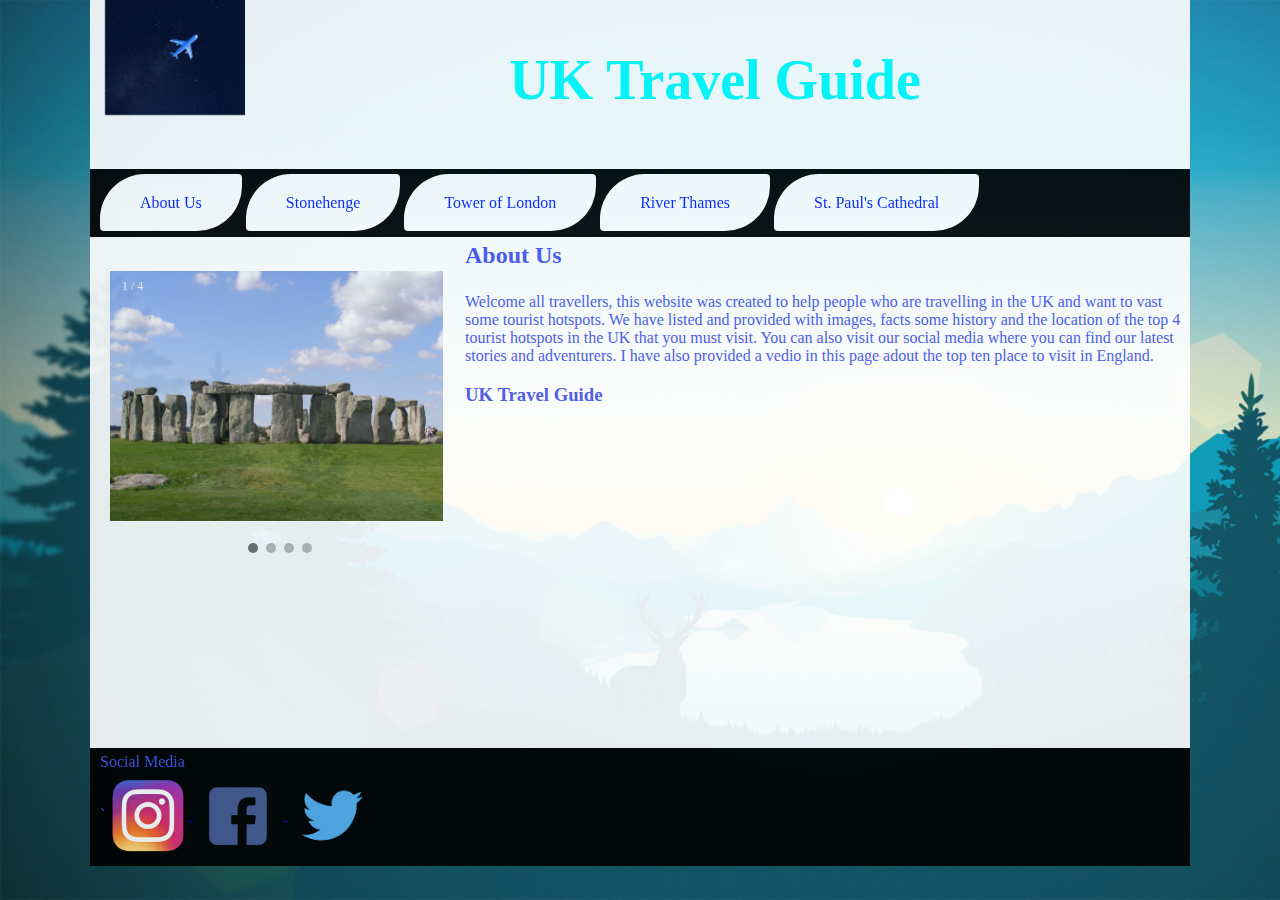
<file: index.html>
<!DOCTYPE HTML>
<html lang="en">
<head>
	<meta http-equiv="Content-Type" content="text/html; charset=utf-8">
	<title>About us</title>
	<link rel="stylesheet" type="text/css" href="style.css">
</head>
<body>
<div id="wrap">
	
	
	
	<div id="header">
	<a href="index.html"><img id="logo" src="Logo.jpg"></a>

	
	<h1>UK Travel Guide </h1>
	
	</div>
	
	<div id="nav">
		
		<ul id="menu">
		  <li><a href="index.html">About Us</a></li>
		  <li><a href="page2.html">Stonehenge</a></li>
		  <li><a href="page3.html">Tower of London</a></li>
		  <li><a href="page4.html">River Thames</a></li>
		  <li><a href="page5.html">St. Paul's Cathedral</a></li>
	</div>

	<div id="main">
		<h2>About Us</h2>
		
		<p>Welcome all travellers, this website was created to help people who are travelling in the UK and want to vast some tourist hotspots. We have listed and provided with images, facts some history and the location of the top 4 tourist hotspots in the UK that you must visit. You can also visit our social media where you can find our latest stories and adventurers. I have also provided a vedio in this page adout the top ten place to visit in England.</p> 
		
		<h3>UK Travel Guide</h3>
		<iframe width="560" height="315" src="https://www.youtube.com/embed/hbQbaUeOkDQ" frameborder="0" allow="accelerometer; autoplay; encrypted-media; gyroscope; picture-in-picture" allowfullscreen></iframe>
	</div>	
	<div id="sidebar">
<!DOCTYPE html>
<html>
<sidebar>
<meta name="viewport" content="width=device-width, initial-scale=1">
</style>
<h2></h2>
<div class="slideshow-container">

<div class="mySlides fade">
  <div class="numbertext">1 / 4</div>
  <img src="stonehenge.jpg" style= width="300" height="250">
</div>

<div class="mySlides fade">
  <div class="numbertext">2 / 4</div>
  <img src="tower2.jpg" style= width="200" height="200">
</div>

<div class="mySlides fade">
  <div class="numbertext">3 / 4</div>
  <img src="river.jpg" style= width="200" height="200">
</div>

<div class="mySlides fade">
  <div class="numbertext">4 / 4</div>
  <img src="pauls.jpg" style= width="300" height="250">
</div>

</div>
<br>

<div style="text-align:center">
  <span class="dot"></span> 
  <span class="dot"></span> 
  <span class="dot"></span> 
  <span class="dot"></span> 
</div>

<script>
var slideIndex = 0;
showSlides();

function showSlides() {
  var i;
  var slides = document.getElementsByClassName("mySlides");
  var dots = document.getElementsByClassName("dot");
  for (i = 0; i < slides.length; i++) {
    slides[i].style.display = "none";  
  }
  slideIndex++;
  if (slideIndex > slides.length) {slideIndex = 1}    
  for (i = 0; i < dots.length; i++) {
    dots[i].className = dots[i].className.replace(" active", "");
  }
  slides[slideIndex-1].style.display = "block";  
  dots[slideIndex-1].className += " active";
  setTimeout(showSlides, 2000); // Change image every 2 seconds
}
</script>
</body>
	</div>
	<div id="footer">
		<p>Social Media</p>`
		<a href="https://www.instagram.com/"><img src="insta.png" alt="Animals" width="80" height="80">
		<a href="https://www.facebook.com/"><img src="fb.png" alt="Animals" width="90" height="90">
		<a href="https://twitter.com/?lang=en-gb"><img src="twitter.png" alt="Animals" width="90" height="90">
	</div></div>

</script>
</body>
</html>
</file>
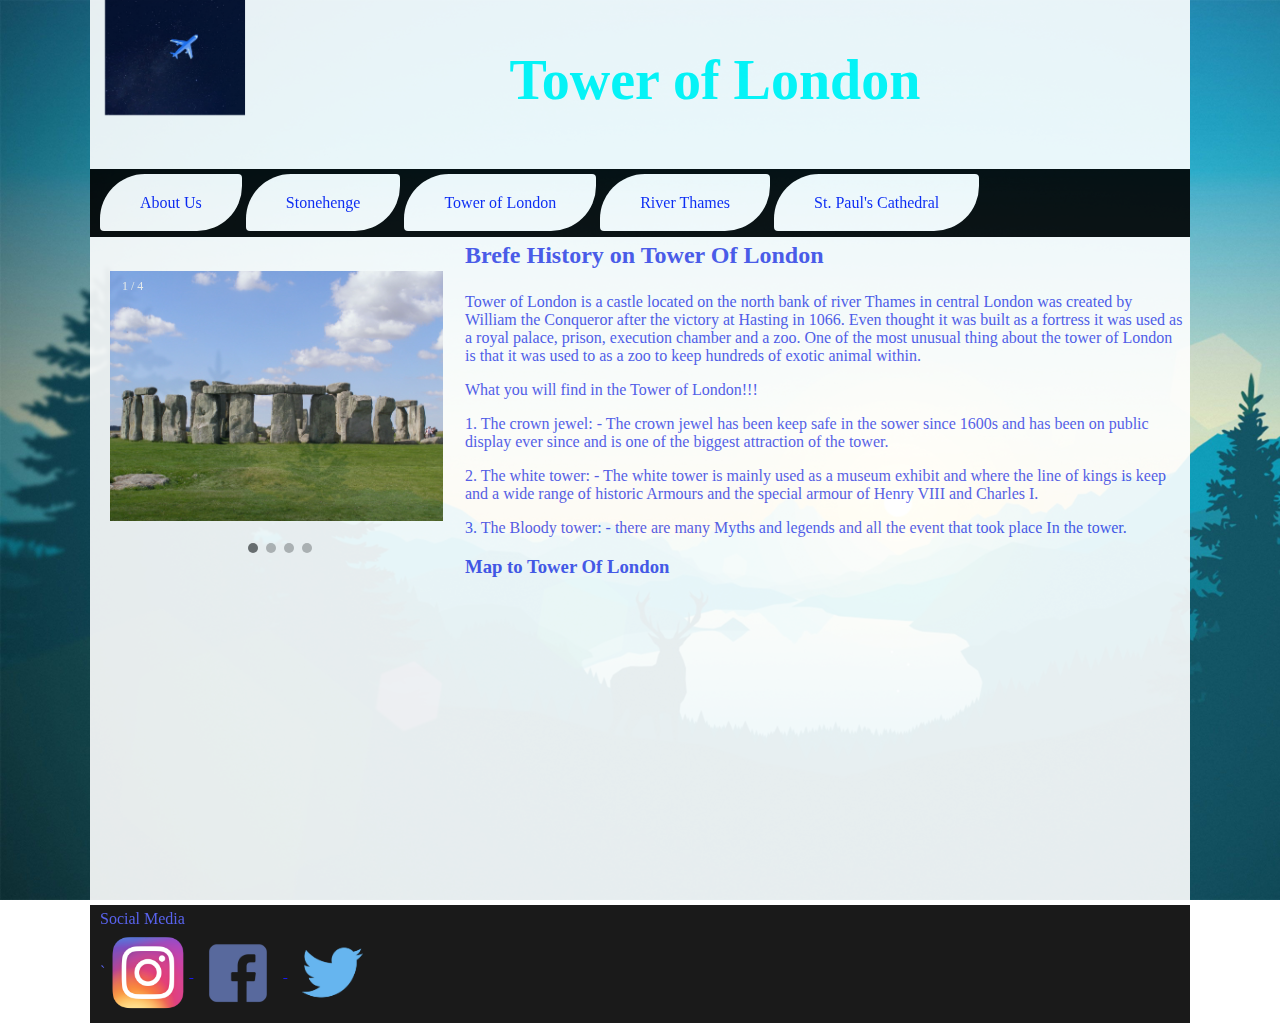
<file: page3.html>
<!DOCTYPE HTML>
<html lang="en">
<head>
	<meta http-equiv="Content-Type" content="text/html; charset=utf-8">
	<title>Tower of London</title>
	<link rel="stylesheet" type="text/css" href="style.css">
</head>
<body>
<div id="wrap">
	
	
	
	<div id="header">
	<a href="index.html"><img id="logo" src="Logo.jpg"></a>

	
	<h1>Tower of London</h1>
	
	</div>
	
	<div id="nav">
		<ul id="menu">
		  <li><a href="index.html">About Us</a></li>
		  <li><a href="page2.html">Stonehenge</a></li>
		  <li><a href="page3.html">Tower of London</a></li>
		  <li><a href="page4.html">River Thames</a></li>
		  <li><a href="page5.html">St. Paul's Cathedral</a></li>
	</div>

	<div id="main">
		<h2>Brefe History on Tower Of London</h2>
		
		<p> Tower of London is a castle located on the north bank of river Thames in central London was created by William the Conqueror after the victory at Hasting in 1066. Even thought it was built as a fortress it was used as a royal palace, prison, execution chamber and a zoo. One of the most unusual thing about the tower of London is that it was used to as a zoo to keep hundreds of exotic animal within.</p>       
	    <p>What you will find in the Tower of London!!! </p>
<p>1.	The crown jewel: - The crown jewel has been keep safe in the sower since 1600s and has been on public display ever since and is one of the biggest attraction of the tower.  </p>

<p>2.	The white tower: - The white tower is mainly used as a museum exhibit and where the line of kings is keep and a wide range of historic Armours and the special armour of Henry VIII and Charles I. </p>

<p>3.	The Bloody tower: - there are many Myths and legends and all the event that took place In the tower. </p>

		<h3>Map to Tower Of London</h3>
<iframe width="400" height="300" src="https://maps.google.com/maps?width=700&amp;height=440&amp;hl=en&amp;q=London%2Ctower%20of%20london+(Title)&amp;ie=UTF8&amp;t=&amp;z=10&amp;iwloc=B&amp;output=embed" frameborder="0" scrolling="no" marginheight="0" marginwidth="0"></iframe>
	</div>	
	<div id="sidebar">
<!DOCTYPE html>
<html>
<sidebar>
<meta name="viewport" content="width=device-width, initial-scale=1">
</style>
<h2></h2>
<div class="slideshow-container">

<div class="mySlides fade">
  <div class="numbertext">1 / 4</div>
  <img src="stonehenge.jpg" style= width="300" height="250">
</div>

<div class="mySlides fade">
  <div class="numbertext">2 / 4</div>
  <img src="tower2.jpg" style= width="200" height="200">
</div>

<div class="mySlides fade">
  <div class="numbertext">3 / 4</div>
  <img src="river.jpg" style= width="200" height="200">
</div>

<div class="mySlides fade">
  <div class="numbertext">4 / 4</div>
  <img src="pauls.jpg" style= width="300" height="250">
</div>

</div>
<br>

<div style="text-align:center">
  <span class="dot"></span> 
  <span class="dot"></span> 
  <span class="dot"></span> 
  <span class="dot"></span> 
</div>

<script>
var slideIndex = 0;
showSlides();

function showSlides() {
  var i;
  var slides = document.getElementsByClassName("mySlides");
  var dots = document.getElementsByClassName("dot");
  for (i = 0; i < slides.length; i++) {
    slides[i].style.display = "none";  
  }
  slideIndex++;
  if (slideIndex > slides.length) {slideIndex = 1}    
  for (i = 0; i < dots.length; i++) {
    dots[i].className = dots[i].className.replace(" active", "");
  }
  slides[slideIndex-1].style.display = "block";  
  dots[slideIndex-1].className += " active";
  setTimeout(showSlides, 2000); // Change image every 2 seconds
}
</script>
</body>
	</div>
	<div id="footer">
		<p>Social Media</p>`
		<a href="https://www.instagram.com/"><img src="insta.png" alt="Animals" width="80" height="80">
		<a href="https://www.facebook.com/"><img src="fb.png" alt="Animals" width="90" height="90">
		<a href="https://twitter.com/?lang=en-gb"><img src="twitter.png" alt="Animals" width="90" height="90">
	</div></div>

</script>
</body>
</html>
</file>
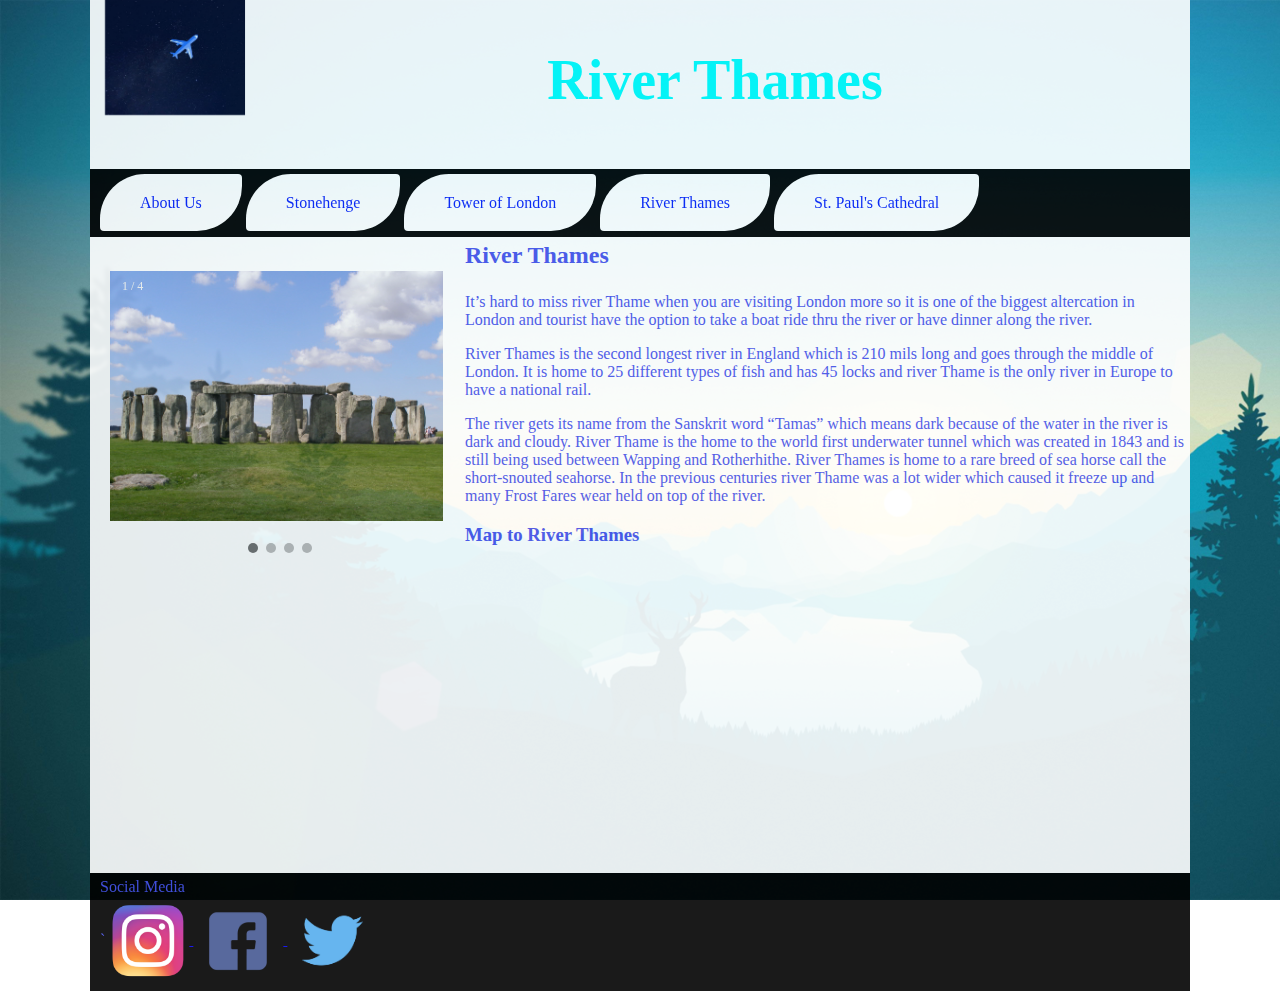
<file: page4.html>
<!DOCTYPE HTML>
<html lang="en">
<head>
	<meta http-equiv="Content-Type" content="text/html; charset=utf-8">
	<title>River Thames</title>
	<link rel="stylesheet" type="text/css" href="style.css">
<body>
<div id="wrap">
	
	
	
	<div id="header">
	<a href="index.html"><img id="logo" src="Logo.jpg"></a>

	
	<h1>River Thames</h1>
	
	</div>
	
	<div id="nav">
		
		<ul id="menu">
		  <li><a href="index.html">About Us</a></li>
		  <li><a href="page2.html">Stonehenge</a></li>
		  <li><a href="page3.html">Tower of London</a></li>
		  <li><a href="page4.html">River Thames</a></li>
		  <li><a href="page5.html">St. Paul's Cathedral</a></li>
	</div>

	<div id="main">
		<h2>River Thames</h2>
		
		<p>It’s hard to miss river Thame when you are visiting London more so it is one of the biggest altercation in London and tourist have the option to take a boat ride thru the river or have dinner along the river.</p>       
        <p>River Thames is the second longest river in England which is 210 mils long and goes through the middle of London. It is home to 25 different types of fish and has 45 locks and river Thame is the only river in Europe to have a national rail.  </p>
        <p>The river gets its name from the Sanskrit word “Tamas” which means dark because of the water in the river is dark and cloudy. River Thame is the home to the world first underwater tunnel which was created in 1843 and is still being used between Wapping and Rotherhithe. River Thames is home to a rare breed of sea horse call the short-snouted seahorse. In the previous centuries river Thame was a lot wider which caused it freeze up and many Frost Fares wear held on top of the river. <p/>

		<h3>Map to River Thames</h3>
		<iframe src="https://www.google.com/maps/embed?pb=!1m18!1m12!1m3!1d2603.3070324250248!2d-1.1147730923356243!3d51.74073304858503!2m3!1f0!2f0!3f0!3m2!1i1024!2i768!4f13.1!3m3!1m2!1s0x4876ec5065a3cadf%3A0x85dd4cba4580a348!2sRiver%20Thame!5e1!3m2!1sen!2suk!4v1574175344117!5m2!1sen!2suk" width="400" height="300" frameborder="0" style="border:0;" allowfullscreen=""></iframe>
	</div>	
	<div id="sidebar">
<!DOCTYPE html>
<html>
<sidebar>
<meta name="viewport" content="width=device-width, initial-scale=1">
</style>
<h2></h2>
<div class="slideshow-container">

<div class="mySlides fade">
  <div class="numbertext">1 / 4</div>
  <img src="stonehenge.jpg" style= width="300" height="250">
</div>

<div class="mySlides fade">
  <div class="numbertext">2 / 4</div>
  <img src="tower2.jpg" style= width="200" height="200">
</div>

<div class="mySlides fade">
  <div class="numbertext">3 / 4</div>
  <img src="river.jpg" style= width="200" height="200">
</div>

<div class="mySlides fade">
  <div class="numbertext">4 / 4</div>
  <img src="pauls.jpg" style= width="300" height="250">
</div>

</div>
<br>

<div style="text-align:center">
  <span class="dot"></span> 
  <span class="dot"></span> 
  <span class="dot"></span> 
  <span class="dot"></span> 
</div>

<script>
var slideIndex = 0;
showSlides();

function showSlides() {
  var i;
  var slides = document.getElementsByClassName("mySlides");
  var dots = document.getElementsByClassName("dot");
  for (i = 0; i < slides.length; i++) {
    slides[i].style.display = "none";  
  }
  slideIndex++;
  if (slideIndex > slides.length) {slideIndex = 1}    
  for (i = 0; i < dots.length; i++) {
    dots[i].className = dots[i].className.replace(" active", "");
  }
  slides[slideIndex-1].style.display = "block";  
  dots[slideIndex-1].className += " active";
  setTimeout(showSlides, 2000); // Change image every 2 seconds
}
</script>
</body>
	</div>
	<div id="footer">
		<p>Social Media</p>`
		<a href="https://www.instagram.com/"><img src="insta.png" alt="Animals" width="80" height="80">
		<a href="https://www.facebook.com/"><img src="fb.png" alt="Animals" width="90" height="90">
		<a href="https://twitter.com/?lang=en-gb"><img src="twitter.png" alt="Animals" width="90" height="90">
	</div></div>

</script>
</body>
</html>
</file>
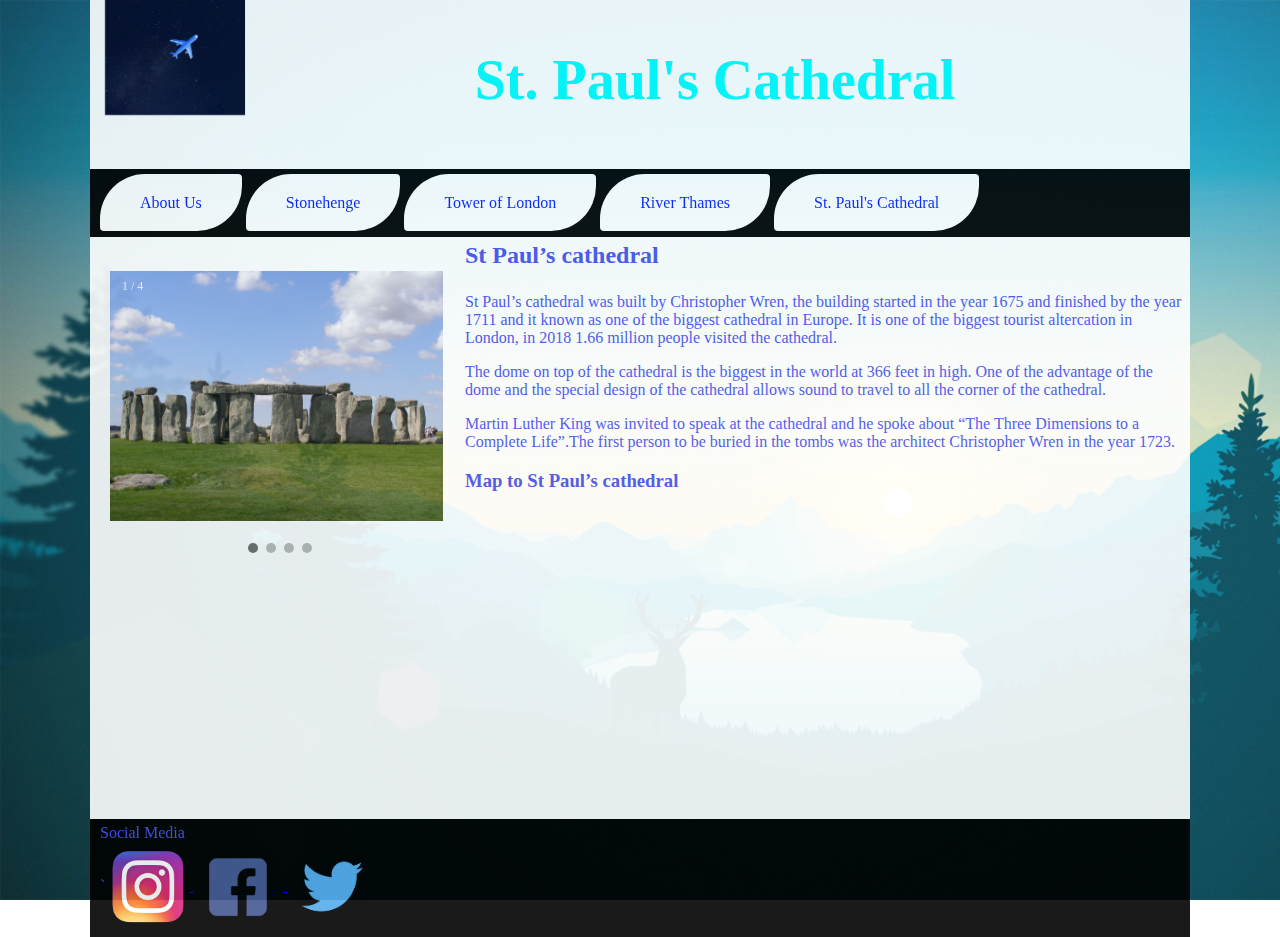
<file: page5.html>
<!DOCTYPE HTML>
<html lang="en">
<head>
	<meta http-equiv="Content-Type" content="text/html; charset=utf-8">
	<title>St. Paul's Cathedral</title>
	<link rel="stylesheet" type="text/css" href="style.css">
</head>
<body>
<div id="wrap">
	
	
	
	<div id="header">
	<a href="index.html"><img id="logo" src="Logo.jpg"></a>

	
	<h1>St. Paul's Cathedral</h1>
	
	</div>
	
	<div id="nav">
		
		<ul id="menu">
		  <li><a href="index.html">About Us</a></li>
		  <li><a href="page2.html">Stonehenge</a></li>
		  <li><a href="page3.html">Tower of London</a></li>
		  <li><a href="page4.html">River Thames</a></li>
		  <li><a href="page5.html">St. Paul's Cathedral</a></li>
	</div>

	<div id="main">
		<h2>St Paul’s cathedral </h2>
		
		<p>St Paul’s cathedral was built by Christopher Wren, the building started in the year 1675 and finished by the year 1711 and it known as one of the biggest cathedral in Europe. It is one of the biggest tourist altercation in London, in 2018 1.66 million people visited the cathedral. </p>       
	    <p>The dome on top of the cathedral is the biggest in the world at 366 feet in high. One of the advantage of the dome and the special design of the cathedral allows sound to travel to all the corner of the cathedral. </p>
        <p>Martin Luther King was invited to speak at the cathedral and he spoke about “The Three Dimensions to a Complete Life”.The first person to be buried in the tombs was the architect Christopher Wren in the year 1723.</p>


	<h3>Map to St Paul’s cathedral</h3>
	<iframe src="https://www.google.com/maps/embed?pb=!1m18!1m12!1m3!1d213.03138182521798!2d-0.09867764563576031!3d51.51204234770059!2m3!1f0!2f39.47573117547994!3f0!3m2!1i1024!2i768!4f35!3m3!1m2!1s0x487604aca207bc87%3A0x3a1d3501a9af5fde!2sSt.%20Paul&#39;s%20Cathedral!5e1!3m2!1sen!2suk!4v1574689439896!5m2!1sen!2suk" width="400" height="300" frameborder="0" style="border:0;" allowfullscreen=""></iframe>
	</div>	
	<div id="sidebar">
<!DOCTYPE html>
<html>
<sidebar>
<meta name="viewport" content="width=device-width, initial-scale=1">
</style>
<h2></h2>
<div class="slideshow-container">

<div class="mySlides fade">
  <div class="numbertext">1 / 4</div>
  <img src="stonehenge.jpg" style= width="300" height="250">
</div>

<div class="mySlides fade">
  <div class="numbertext">2 / 4</div>
  <img src="tower2.jpg" style= width="200" height="200">
</div>

<div class="mySlides fade">
  <div class="numbertext">3 / 4</div>
  <img src="river.jpg" style= width="200" height="200">
</div>

<div class="mySlides fade">
  <div class="numbertext">4 / 4</div>
  <img src="pauls.jpg" style= width="300" height="250">
</div>

</div>
<br>

<div style="text-align:center">
  <span class="dot"></span> 
  <span class="dot"></span> 
  <span class="dot"></span> 
  <span class="dot"></span> 
</div>

<script>
var slideIndex = 0;
showSlides();

function showSlides() {
  var i;
  var slides = document.getElementsByClassName("mySlides");
  var dots = document.getElementsByClassName("dot");
  for (i = 0; i < slides.length; i++) {
    slides[i].style.display = "none";  
  }
  slideIndex++;
  if (slideIndex > slides.length) {slideIndex = 1}    
  for (i = 0; i < dots.length; i++) {
    dots[i].className = dots[i].className.replace(" active", "");
  }
  slides[slideIndex-1].style.display = "block";  
  dots[slideIndex-1].className += " active";
  setTimeout(showSlides, 2000); // Change image every 2 seconds
}
</script>
</body>
	</div>
	<div id="footer">
		<p>Social Media</p>`
		<a href="https://www.instagram.com/"><img src="insta.png" alt="Animals" width="80" height="80">
		<a href="https://www.facebook.com/"><img src="fb.png" alt="Animals" width="90" height="90">
		<a href="https://twitter.com/?lang=en-gb"><img src="twitter.png" alt="Animals" width="90" height="90">
	</div></div>

</script>
</body>
</html>
</file>
<file: style.css>
body,html {
		margin:0;
		padding:0;
		background: url("easy.jpg");
		background-repeat: no-repeat;
		background-attachment: fixed;
        background-size: cover;
	}
	#wrap {
		width:1100px;
		margin:0 auto;
		background:white;
		opacity: 0.90;
	}
	#header {
    	padding:10px 30px 20px;
		background:white;
		text-align:center;
	}
	
	h1 {
	    margin:10;
		font-size: 350%;
    }
	
	#logo {
		height:120px;
		width:140px;
		float:left;
		padding:5px;
		position:relative;
		top:-20px;
		left:-20px;
	
	}
	#nav {
		padding:25px 10px;
		background:black;
	}
	#nav ul {
		margin:0;
		padding:0;
		list-style:time new roman;
	}
	#nav li {
		display:inline;
		margin:0;
		padding:0;
	}
	#main {
		float:right;
		width:720px;
		padding:5px;
		background:white;
	}
	h2 {
		margin:0 0 1em;
	}
	#sidebar {
		float:right;
		width:340px;
		padding:10px;
		background:white;
	}
	#footer {
		clear:both;
		padding:5px 10px;
		background:black;
	}
	#footer p {
		margin:0;
    }
	* html #footer {
		height:1px;
	}
	

ul#menu {
    padding: 0;
}

ul#menu li {
    display: inline;
}

ul#menu li a {
    background-color: white;
    color:#041df9 ;
    padding: 20px 40px;
    text-decoration: none;
    border-radius: 45px 4px 45px 4px;
}

ul#menu li a:hover {
    background-color:#14dbff;
}
body {
  color:#4651eb ;
}

h1 {
  color:#03fcfc;
}
ul#footer li a:hover {
    background-color:black;
}
input[type=text], select, textarea {
  width: 100%; /* Full width */
  padding: 12px; /* Some padding */  
  border: 1px solid #ccc; /* Gray border */
  border-radius: 4px; /* Rounded borders */
  box-sizing: border-box; /* Make sure that padding and width stays in place */
  margin-top: 6px; /* Add a top margin */
  margin-bottom: 16px; /* Bottom margin */
  resize: vertical /* Allow the user to vertically resize the textarea (not horizontally) */

}
<style>
* {box-sizing: border-box;}
.mySlides {display: none;}
img {vertical-align: middle;}

/* Slideshow container */
.slideshow-container {
  max-width: 1000px;
  position: relative;
  margin: auto;
}

/* Caption text */
.text {
  color: #f2f2f2;
  font-size: 15px;
  padding: 8px 12px;
  position: absolute;
  bottom: 8px;
  width: 100%;
  text-align: center;
}

/* Number text (1/3 etc) */
.numbertext {
  color: #f2f2f2;
  font-size: 12px;
  padding: 8px 12px;
  position: absolute;
  top: 0;
}

/* The dots/bullets/indicators */
.dot {
  height: 10px;
  width: 10px;
  margin: 0 2px;
  background-color: #bbb;
  border-radius: 50%;
  display: inline-block;
  transition: background-color 0.6s ease;
}

.active {
  background-color: #717171;
}

/* Fading animation */
.fade {
  -webkit-animation-name: fade;
  -webkit-animation-duration: 1s;
  animation-name: fade;
  animation-duration: 1s;
}

@-webkit-keyframes fade {
  from {opacity: .4} 
  to {opacity: 1}
}

@keyframes fade {
  from {opacity: .4} 
  to {opacity: 1}
}

/* On smaller screens, decrease text size */
@media only screen and (max-width: 300px) {
  .text {font-size: 11px}
</file>
